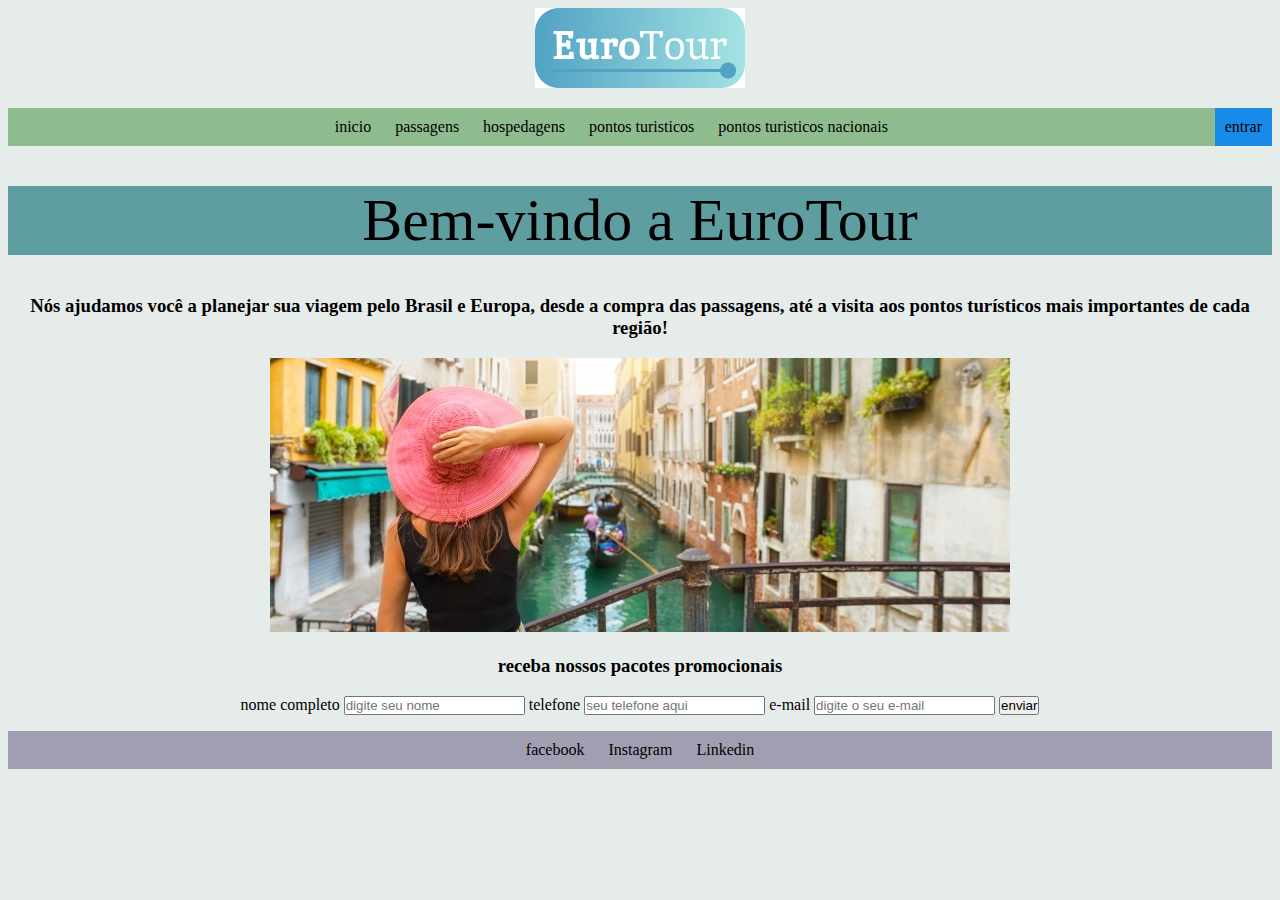
<file: nova aula/index.html>
<!DOCTYPE html>
<html lang="en">
    <head>
        <meta charset="UTF-8">
        <meta http-equiv="X-UA-Compatible" content="IE=edge">
        <meta name="viewport" content="width=device-width, initial-scale=1.0">
        <link rel="stylesheet" href="teste.css">
        <title>Eurotour home</title>
</head>
<body>
    <header>
        <a href="index.html">
        <img src="/nova aula/imagens/eurotour-logo-cor.png" alt="logo da eurotour em azul e branco">
        </a>
        <nav id="menu-h">
          <ul >
            <li><a href="index.html">inicio</a></li>
            <li><a href="passagens.html"> passagens</a></li>
            <li><a href="hospedagens.html">hospedagens</a></li>
            <li><a href="pontosturisticos.html">pontos turisticos</a></li>
            <li><a href="pontosturisticosnacionais.html">pontos turisticos nacionais</a></li>
            <li><a href="entrar.html">entrar</a></li>
          </ul>
        </nav> 
    </header>
  <main>
    <h1>Bem-vindo a EuroTour</h1>
    <section>
      <p><h3> Nós ajudamos você a planejar sua viagem pelo Brasil e Europa, desde a compra das passagens, até a visita aos pontos turísticos mais importantes de cada região!</h3></p>
    </section>
  </main>
  
  <footer>
    <img src="/nova aula/imagens/turismo-europa-viagem.jpg" alt="imagem de turista e veneza">
    
    <h3>receba nossos pacotes promocionais</h3> 
    <form action="">
    <label for="username">nome completo</label>
    <input placeholder="digite seu nome" type="text" id="username" name="username">

    <label for="telefone">telefone</label>
    <input placeholder="seu telefone aqui" type="number" id="telefone" name="telefone">

    <label for="email">e-mail</label>
    <input placeholder="digite o seu e-mail" type="text" id="email" name="email">
    <button>enviar</button>

   </form>
   <nav id="redes-s">
    <ul >
      <li><a target="_blank" href= https://www.facebook.com>facebook</a></li>
      <li><a target="_blank" href= https://www.instagram.com/>Instagram</a></li>
      <li><a target="_blank" href= https://www.linkedin.com>Linkedin</a></li>
    </ul>
   </nav> 
  </footer>
</body>
</html>
</file>
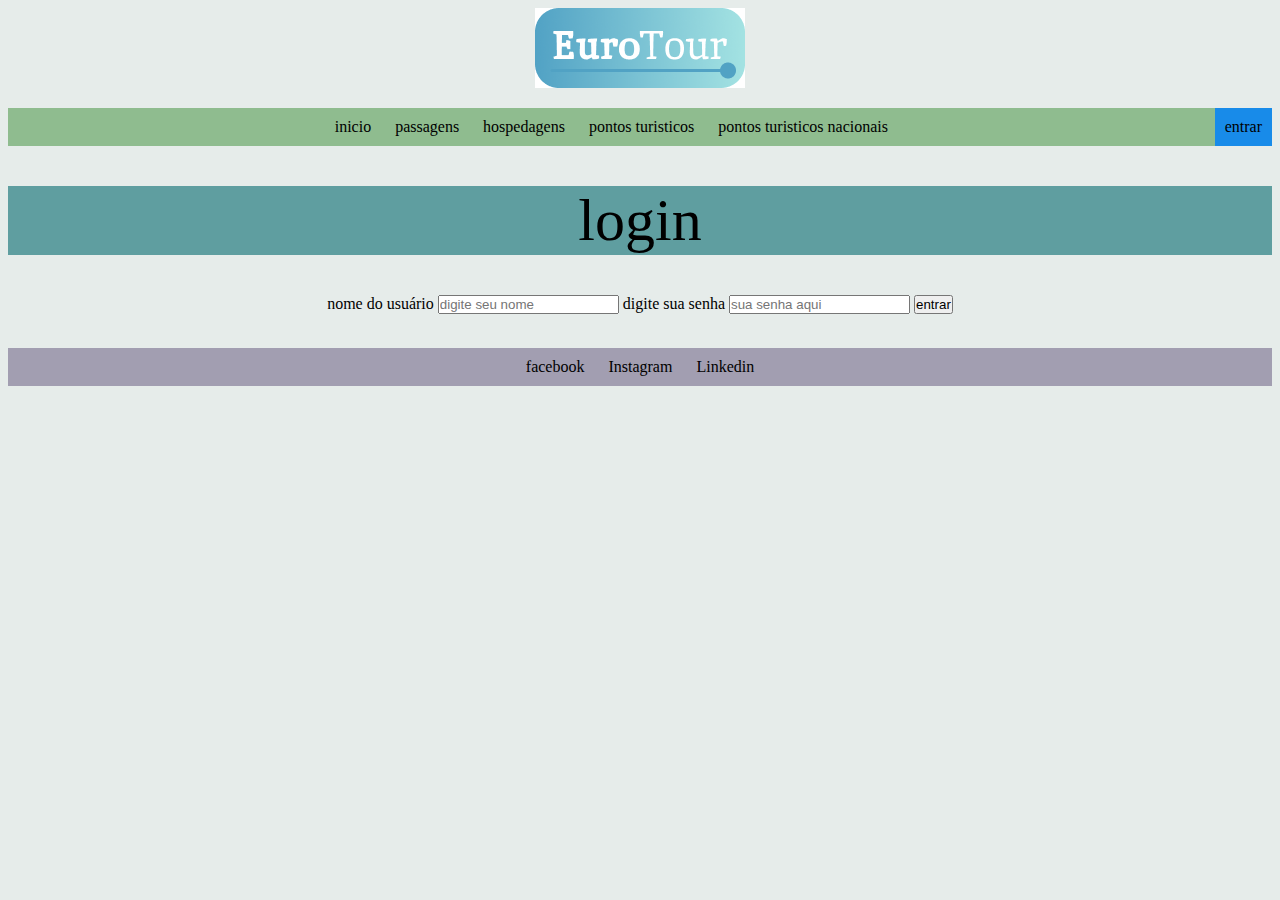
<file: nova aula/entrar.html>
<!DOCTYPE html>
<html lang="en">
<head>
    <meta charset="UTF-8">
    <meta name="viewport" content="width=device-width, initial-scale=1.0">
    <link rel="stylesheet" href="teste.css">
    <title>Document</title>
</head>
<body>
        <header>
            <a href="index.html">
            <img src="/nova aula/imagens/eurotour-logo-cor.png" alt="logo da eurotour em azul e branco">
            </a>
            <nav id="menu-h">
              <ul >
                <li><a href="index.html">inicio</a></li>
                <li><a href="passagens.html"> passagens</a></li>
                <li><a href="hospedagens.html">hospedagens</a></li>
                <li><a href="pontosturisticos.html">pontos turisticos</a></li>
                <li><a href="pontosturisticosnacionais.html">pontos turisticos nacionais</a></li>
                <li><a href="entrar.html">entrar</a></li>
              </ul>
            </nav> 
        </header>
    </a>    
    <h1>login</h1> 
   <form action="">
    <label for="username">nome do usuário</label>
    <input placeholder="digite seu nome" type="text" id="username" name="username">

    <label for="senha">digite sua senha</label>
    <input placeholder="sua senha aqui" type="password" id="senha" name="senha">
    <button>entrar</button>

   </form>
   <br>

   <footer>
    <nav id="redes-s">
        <ul >
          <li><a target="_blank" href= https://www.facebook.com>facebook</a></li>
          <li><a target="_blank" href= https://www.instagram.com/>Instagram</a></li>
          <li><a target="_blank" href= https://www.linkedin.com>Linkedin</a></li>
        </ul>
       </nav>
   </footer>
</body>
</html>
</file>
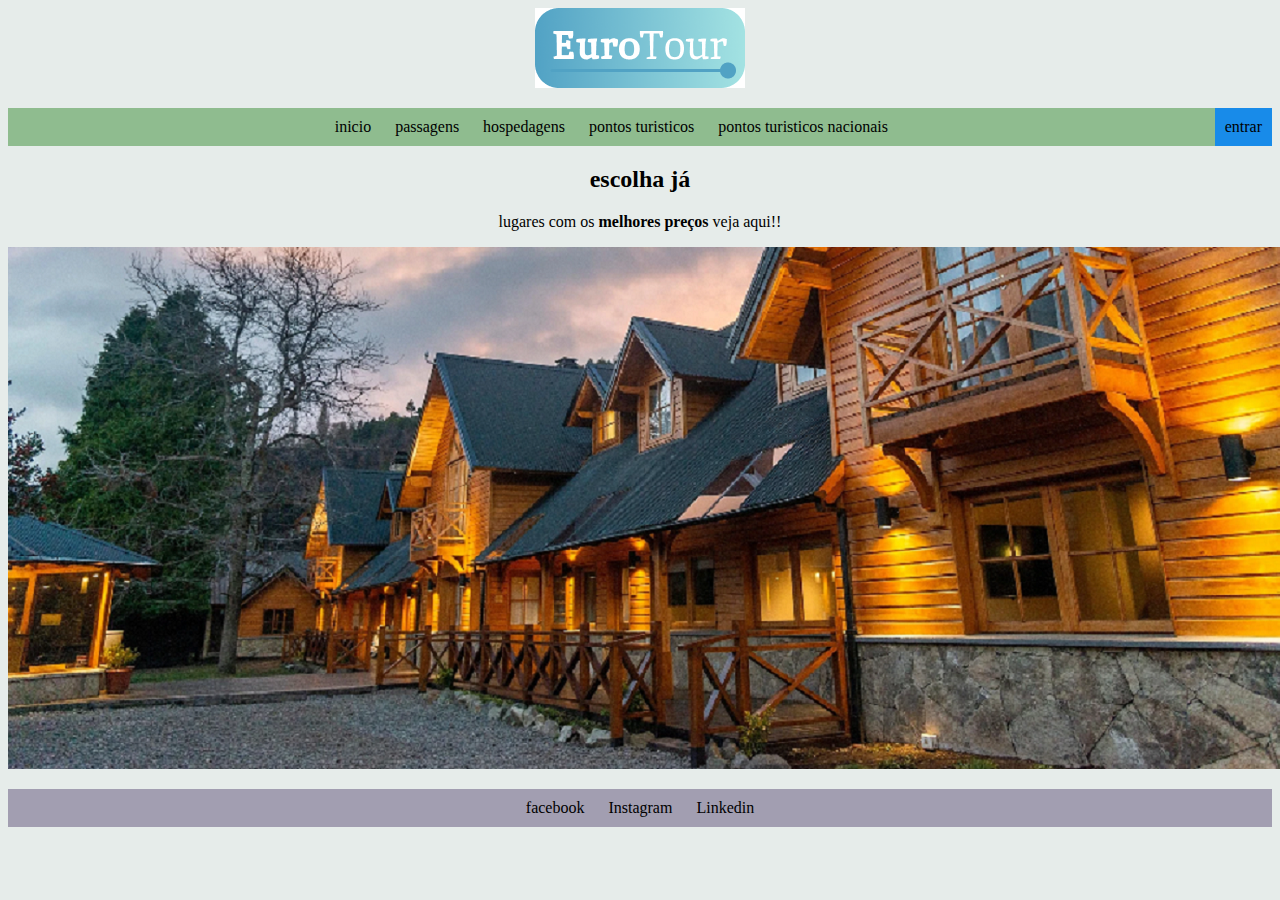
<file: nova aula/hospedagens.html>
<!DOCTYPE html>
<html lang="en">
<head>
    <meta charset="UTF-8">
    <meta name="viewport" content="width=device-width, initial-scale=1.0">
    <link rel="stylesheet" href="teste.css">
    <title>EuroTour hospedagens</title>
</head>
<body>
    <header>
        <a href="index.html">
        <img src="/nova aula/imagens/eurotour-logo-cor.png" alt="logo da eurotour em azul e branco">
        </a>
        <nav id="menu-h">
          <ul >
            <li><a href="index.html">inicio</a></li>
            <li><a href="passagens.html"> passagens</a></li>
            <li><a href="hospedagens.html">hospedagens</a></li>
            <li><a href="pontosturisticos.html">pontos turisticos</a></li>
            <li><a href="pontosturisticosnacionais.html">pontos turisticos nacionais</a></li>
            <li><a href="entrar.html">entrar</a></li>
          </ul>
        </nav> 
    </header>
    <h2>escolha já</h2>
    <p>lugares com os 
        <strong>
            melhores preços
        </strong>
        veja aqui!!
    </p>
    <img src="/nova aula/imagens/hospedagem.png" alt="hospedagens">
    
  <footer>
    <nav id="redes-s">
        <ul >
          <li><a target="_blank" href= https://www.facebook.com>facebook</a></li>
          <li><a target="_blank" href= https://www.instagram.com/>Instagram</a></li>
          <li><a target="_blank" href= https://www.linkedin.com>Linkedin</a></li>
        </ul>
       </nav>
  </footer>
</body>
</html>
</file>
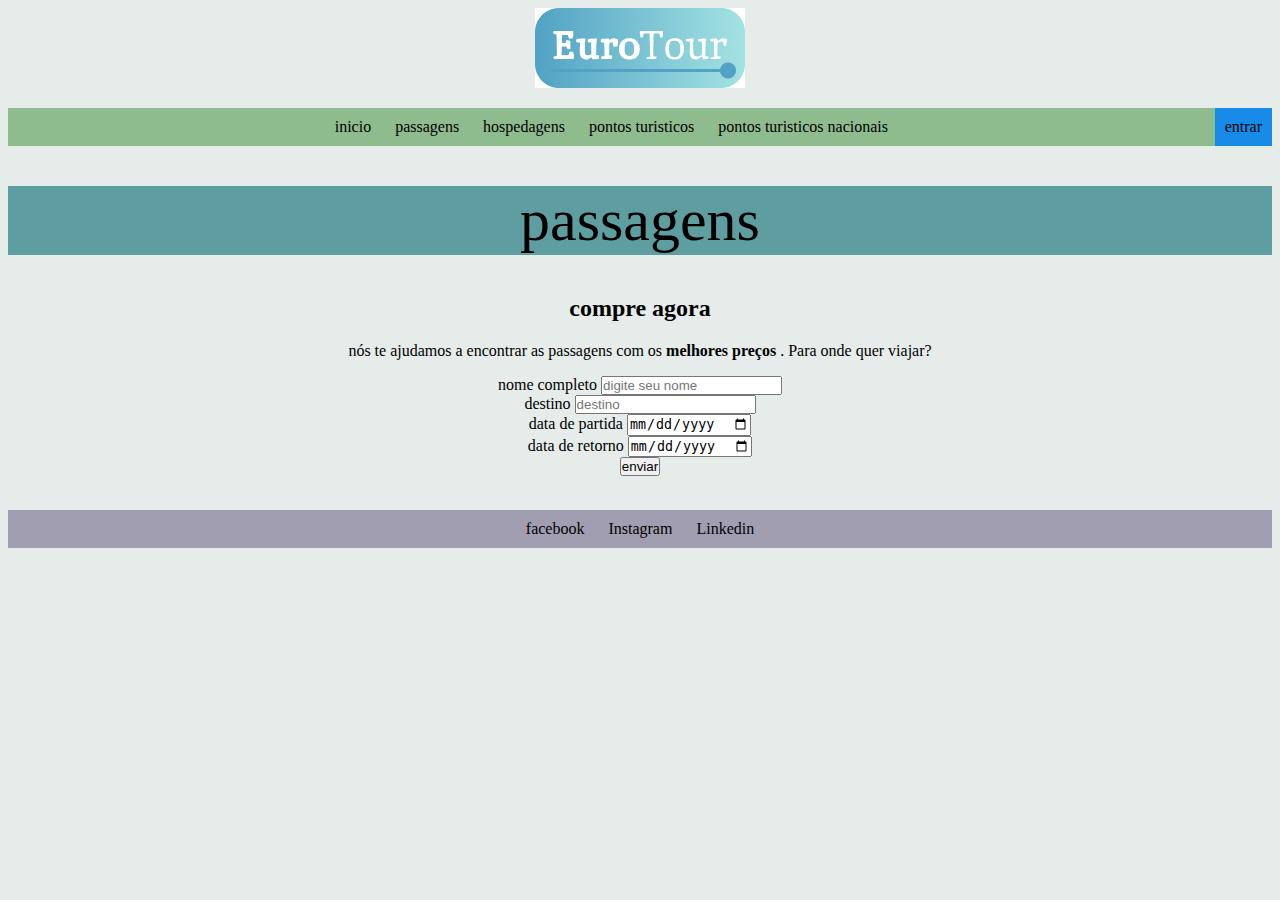
<file: nova aula/passagens.html>
<!DOCTYPE html>
<html lang="en">
<head>
    <meta charset="UTF-8">
    <meta name="viewport" content="width=device-width, initial-scale=1.0">
    <link rel="stylesheet" href="teste.css">
    <title>EuroTour passagens</title>
</head>
<body>
    <header>
        <a href="index.html">
        <img src="/nova aula/imagens/eurotour-logo-cor.png" alt="logo da eurotour em azul e branco">
        </a>
        <nav id="menu-h">
          <ul >
            <li><a href="index.html">inicio</a></li>
            <li><a href="passagens.html"> passagens</a></li>
            <li><a href="hospedagens.html">hospedagens</a></li>
            <li><a href="pontosturisticos.html">pontos turisticos</a></li>
            <li><a href="pontosturisticosnacionais.html">pontos turisticos nacionais</a></li>
            <li><a href="entrar.html">entrar</a></li>
          </ul>
        </nav> 
    </header>
    <h1>passagens</h1>
    <h2>compre agora</h2>
    <p>nós te ajudamos a encontrar as passagens com os 
        <strong>
            melhores preços
        </strong>. 
        Para onde quer viajar? 
    </p>
    <form action="">
          <label for="username">nome completo</label>
          <input placeholder="digite seu nome" type="text" id="username" name="username">
          <br>

          <label for="destino">destino</label>
          <input placeholder="destino" type="text" id="destino" name="destino">
          <br>

          <label for="data de partida">data de partida</label>
          <input placeholder="data de partida" type="date" id="data de partida" name="data de partida">
          <br>

          <label for="data de retorno">data de retorno</label>
          <input placeholder="data de retorno" type="date" id="data de retorno" name="data de retorno">
          <br>
          

        <button>enviar</button>
    
    </form>
    <br>

   <footer>
    <nav id="redes-s">
        <ul >
          <li><a target="_blank" href= https://www.facebook.com>facebook</a></li>
          <li><a target="_blank" href= https://www.instagram.com/>Instagram</a></li>
          <li><a target="_blank" href= https://www.linkedin.com>Linkedin</a></li>
        </ul>
    </nav>
   </footer>
   
  
</body>
</html>
</file>
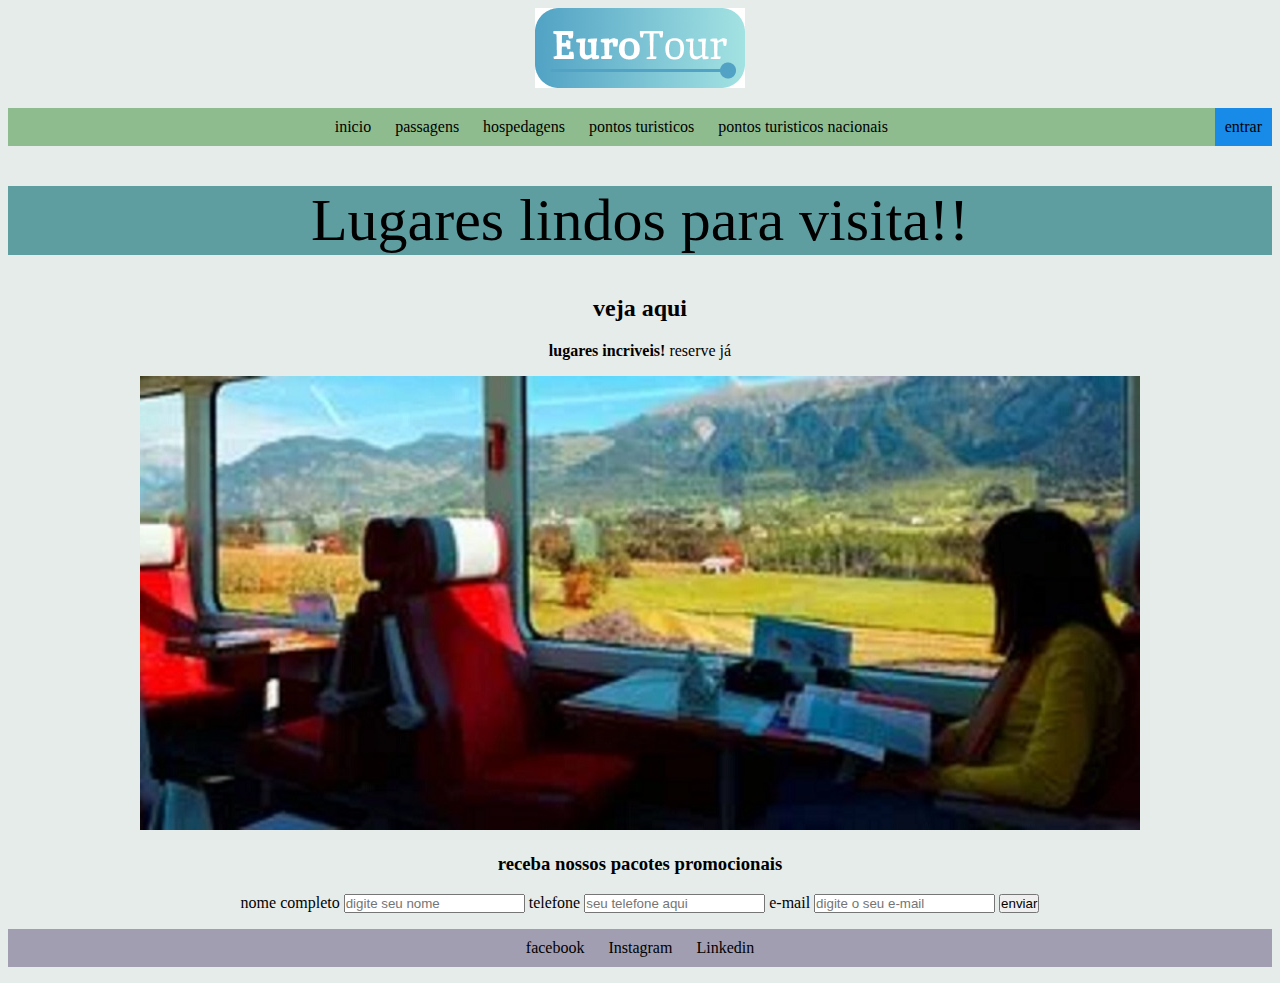
<file: nova aula/pontosturisticos.html>
<!DOCTYPE html>
<html lang="en">
<head>
    <meta charset="UTF-8">
    <meta name="viewport" content="width=device-width, initial-scale=1.0">
    <link rel="stylesheet" href="teste.css">
    <title>EuroTour pontos turísticos</title>
</head>
<body>
    <header>
        <a href="index.html">
        <img src="/nova aula/imagens/eurotour-logo-cor.png" alt="logo da eurotour em azul e branco">
        </a>
        <nav id="menu-h">
          <ul >
            <li><a href="index.html">inicio</a></li>
            <li><a href="passagens.html"> passagens</a></li>
            <li><a href="hospedagens.html">hospedagens</a></li>
            <li><a href="pontosturisticos.html">pontos turisticos</a></li>
            <li><a href="pontosturisticosnacionais.html">pontos turisticos nacionais</a></li>
            <li><a href="entrar.html">entrar</a></li>
          </ul>
        </nav> 
    </header>

    <h1>Lugares lindos para visita!!</h1>
    <h2>veja aqui</h2>
    <p>
        <strong>
            lugares incriveis!
        </strong>
        reserve já
    </p>
    <img src="/nova aula/imagens/63784_shutterstock-751719448-glaciar-express.webp" alt="imagem passeio de trem">

    <footer>
        
        <h3>receba nossos pacotes promocionais</h3> 
        <form action="">
        <label for="username">nome completo</label>
        <input placeholder="digite seu nome" type="text" id="username" name="username">
    
        <label for="telefone">telefone</label>
        <input placeholder="seu telefone aqui" type="number" id="telefone" name="telefone">
    
        <label for="email">e-mail</label>
        <input placeholder="digite o seu e-mail" type="text" id="email" name="email">
        <button>enviar</button>
    
       </form>
       <nav id="redes-s">
        <ul >
          <li><a target="_blank" href= https://www.facebook.com>facebook</a></li>
          <li><a target="_blank" href= https://www.instagram.com/>Instagram</a></li>
          <li><a target="_blank" href= https://www.linkedin.com>Linkedin</a></li>
        </ul>
       </nav> 
      </footer>

</body>
</html>
</file>
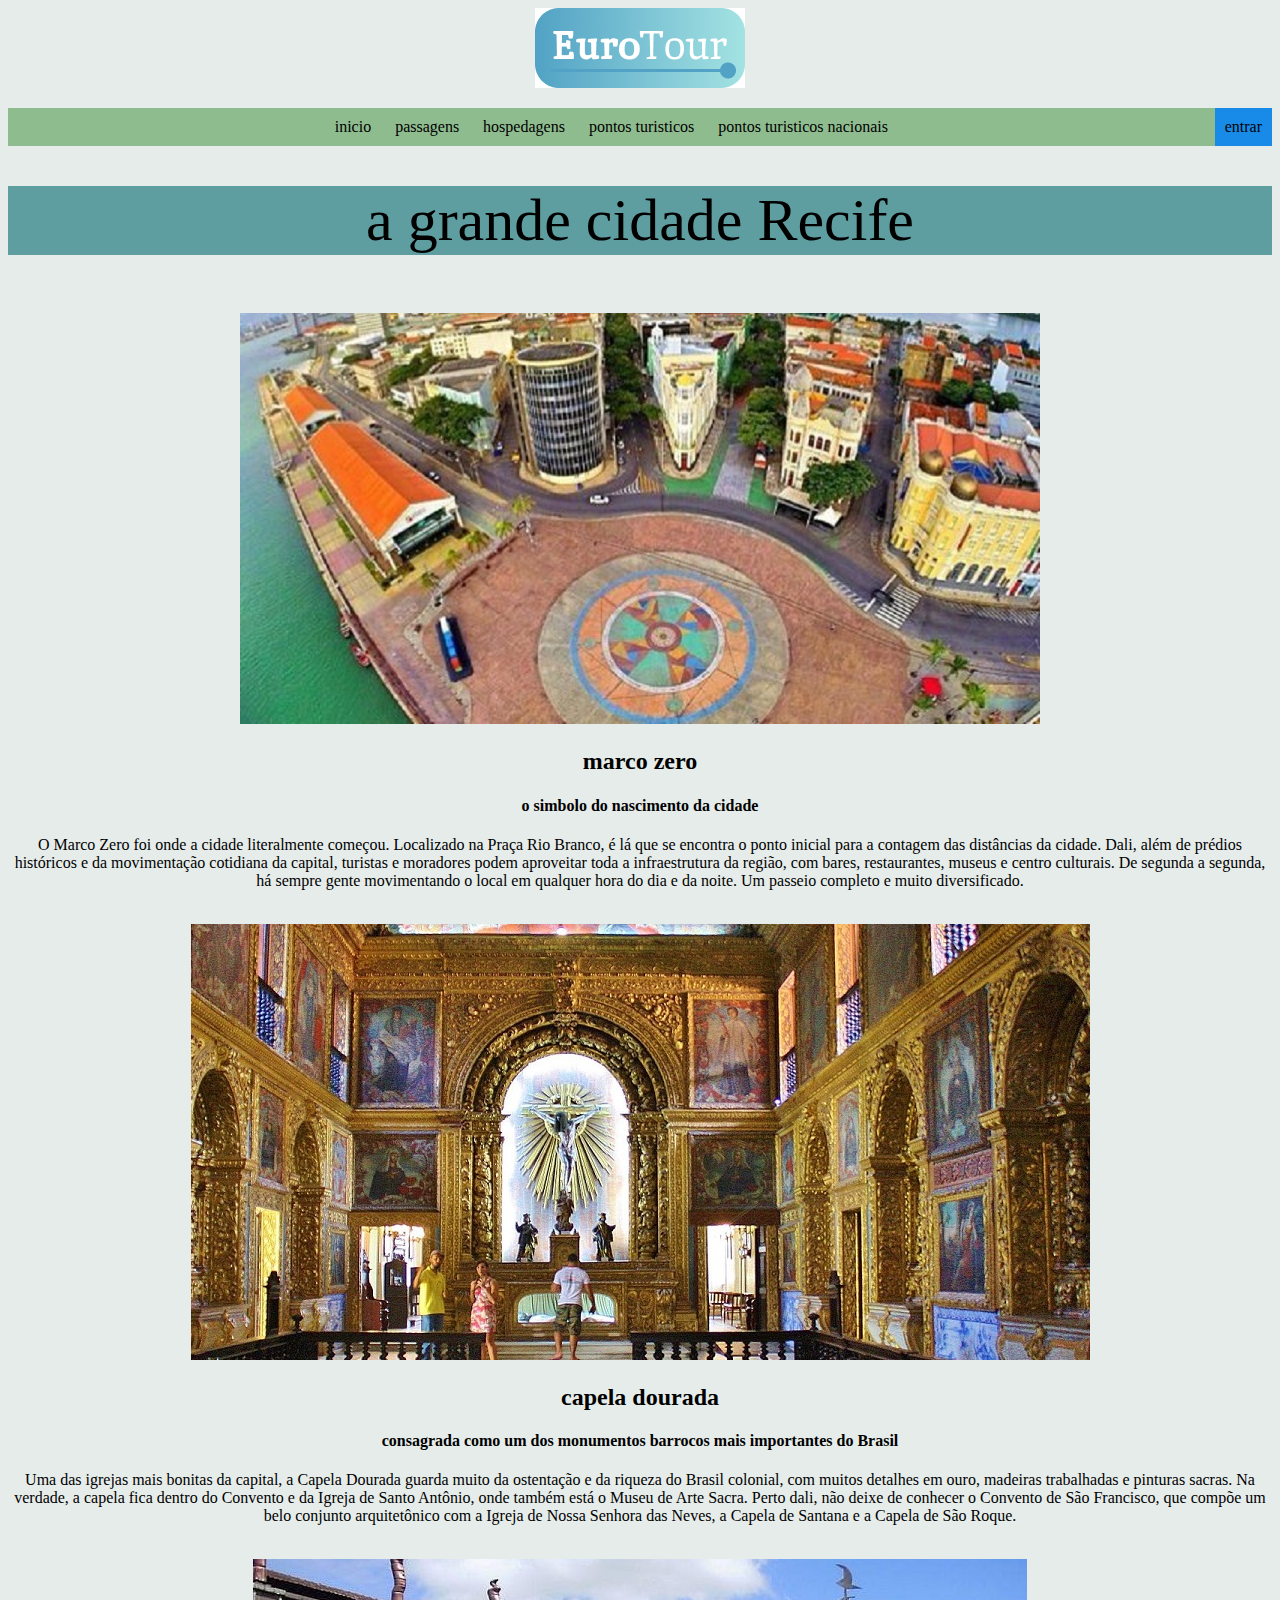
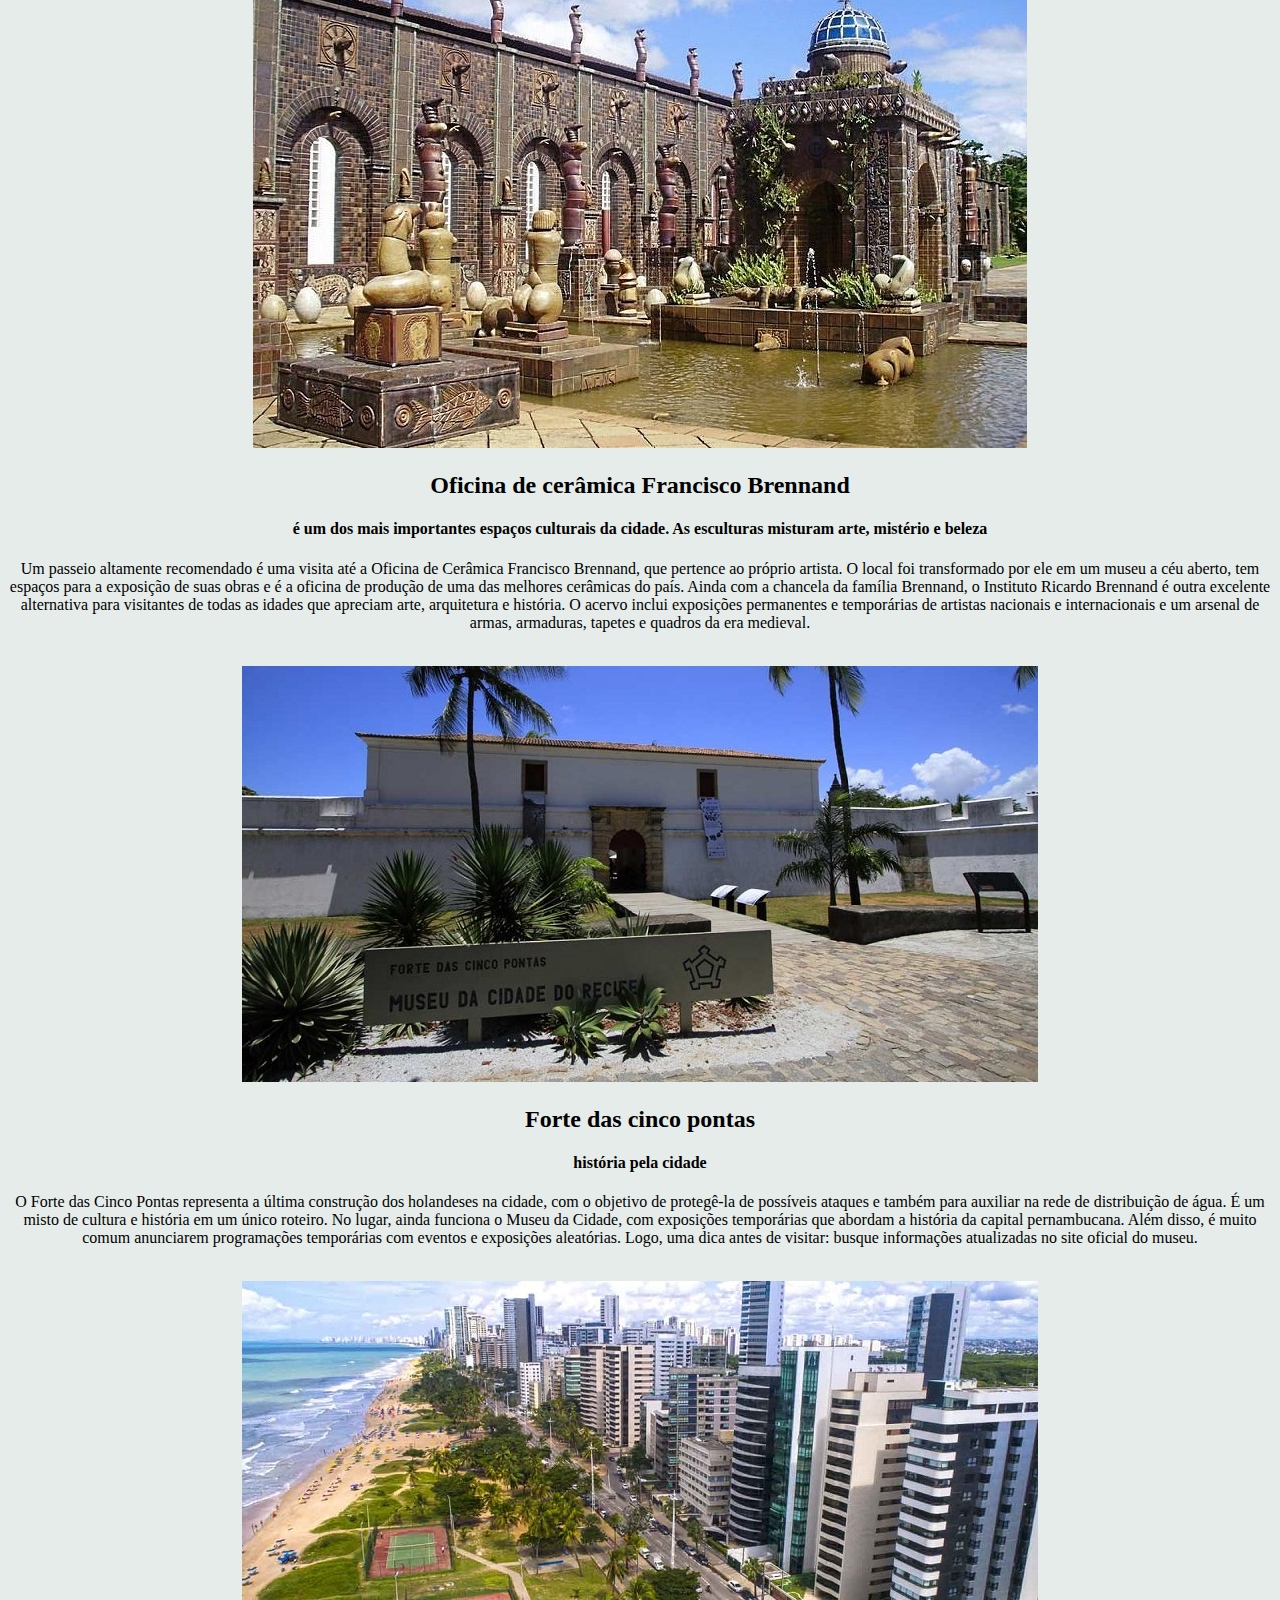
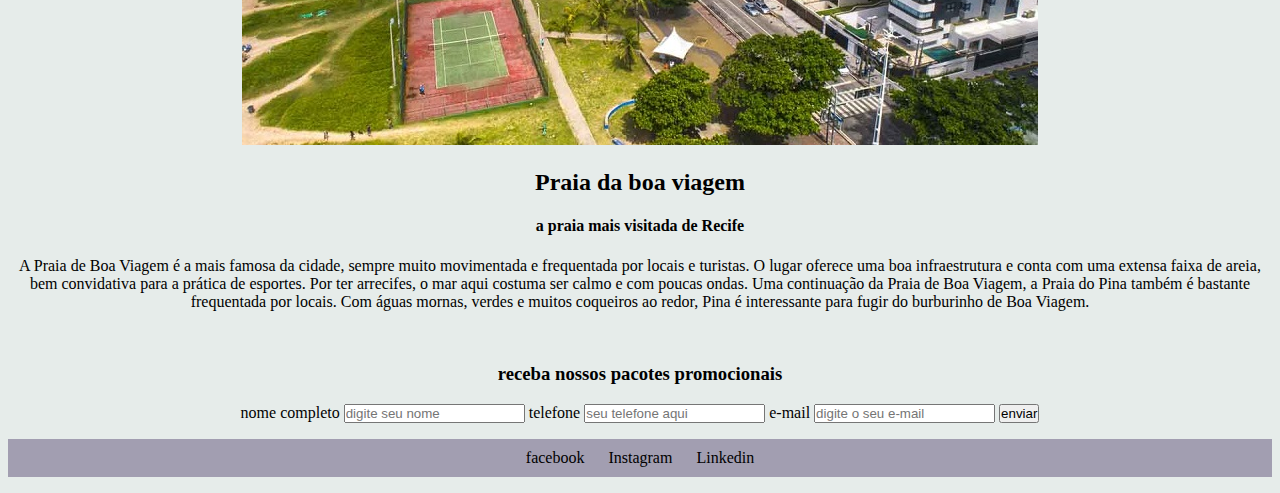
<file: nova aula/pontosturisticosnacionais.html>
<!DOCTYPE html>
<html lang="en">
<head>
    <meta charset="UTF-8">
    <meta name="viewport" content="width=device-width, initial-scale=1.0">
    <link rel="stylesheet" href="teste.css">
    <title>Document</title>
</head>
<body>
    <main>
        <header>
            <a href="index.html">
            <img src="/nova aula/imagens/eurotour-logo-cor.png" alt="logo da eurotour em azul e branco">
            </a>
            <nav id="menu-h">
              <ul >
                <li><a href="index.html">inicio</a></li>
                <li><a href="passagens.html"> passagens</a></li>
                <li><a href="hospedagens.html">hospedagens</a></li>
                <li><a href="pontosturisticos.html">pontos turisticos</a></li>
                <li><a href="pontosturisticosnacionais.html">pontos turisticos nacionais</a></li>
                <li><a href="entrar.html">entrar</a></li>
              </ul>
            </nav> 
        </header>

        <h1>a grande cidade Recife</h1>
        <br>
        <img src="/nova aula/imagens/marco zero.jpg" alt="foto do marco zero em recife">
        <h2>marco zero</h2>
        <h4><strong>o simbolo do nascimento da cidade</strong></h4>
        <p>
            O Marco Zero foi onde a cidade literalmente começou. 
            Localizado na Praça Rio Branco, é lá que se encontra o ponto inicial para a contagem das distâncias da cidade. 
            Dali, além de prédios históricos e da movimentação cotidiana da capital, 
            turistas e moradores podem aproveitar toda a infraestrutura da região, com bares, restaurantes, museus e centro culturais. 
            De segunda a segunda, há sempre gente movimentando o local em qualquer hora do dia e da noite. Um passeio completo e muito diversificado.
        </p>
        <br>
        
        <img src="/nova aula/imagens/capela dourada.jpg" alt="foto capela dourada em recife">
        <h2>capela dourada</h2>
        <h4><strong>consagrada como um dos monumentos barrocos mais importantes do Brasil</strong></h4>
        <p>
            Uma das igrejas mais bonitas da capital, a Capela Dourada guarda muito da ostentação e da riqueza do Brasil colonial, com muitos detalhes em ouro, 
            madeiras trabalhadas e pinturas sacras. Na verdade, a capela fica dentro do Convento e da Igreja de Santo Antônio, onde também está o Museu de Arte Sacra. 
            Perto dali, não deixe de conhecer o Convento de São Francisco, que compõe um belo conjunto arquitetônico com a Igreja de Nossa Senhora das Neves, 
            a Capela de Santana e a Capela de São Roque.
        </p>
        <br>
        
        <img src="/nova aula/imagens/oficina ceramica francisco brennand.jpg" alt="foto de oficina de ceramica Francisco Brennand em Recife">
        <h2>Oficina de cerâmica Francisco Brennand</h2>
        <h4><strong>é um dos mais importantes espaços culturais da cidade. As esculturas misturam arte, mistério e beleza</strong></h4>
        <p>
            Um passeio altamente recomendado é uma visita até a Oficina de Cerâmica Francisco Brennand, que pertence ao próprio artista. O local foi transformado por ele em um museu a céu aberto,
            tem espaços para a exposição de suas obras e é a oficina de produção de uma das melhores cerâmicas do país. 
            Ainda com a chancela da família Brennand, o Instituto Ricardo Brennand é outra excelente alternativa para visitantes de todas as idades que apreciam arte, arquitetura e história.
            O acervo inclui exposições permanentes e temporárias de artistas nacionais e internacionais e um arsenal de armas, armaduras, tapetes e quadros da era medieval.
        </p>
        <br>

        <img src="/nova aula/imagens/forte das cinco pontas.jpg" alt="foto forte das cinco pontas em Recife">
        <h2>Forte das cinco pontas</h2>
        <h4><strong>história pela cidade</strong></h4>
        <p>
            O Forte das Cinco Pontas representa a última construção dos holandeses na cidade, com o objetivo de protegê-la de possíveis ataques e também para auxiliar na rede de distribuição de água. 
            É um misto de cultura e história em um único roteiro. 
            No lugar, ainda funciona o Museu da Cidade, com exposições temporárias que abordam a história da capital pernambucana. Além disso, é muito comum anunciarem programações temporárias com eventos e exposições aleatórias. 
            Logo, uma dica antes de visitar: busque informações atualizadas no site oficial do museu.
        </p>
        <br>
        
        <img src="/nova aula/imagens/praia de boa viagem.jpg" alt="foto praia da boa viagem em Recife">
        <h2>Praia da boa viagem</h2>
        <h4><strong>a praia mais visitada de Recife</strong></h4>
        <p>
            A Praia de Boa Viagem é a mais famosa da cidade, sempre muito movimentada e frequentada por locais e turistas. O lugar oferece uma boa infraestrutura e conta com uma extensa faixa de areia, bem convidativa para a prática de esportes. 
            Por ter arrecifes, o mar aqui costuma ser calmo e com poucas ondas. Uma continuação da Praia de Boa Viagem, a Praia do Pina também é bastante frequentada por locais. Com águas mornas, verdes e muitos coqueiros ao redor, 
            Pina é interessante para fugir do burburinho de Boa Viagem.

        </p>
        <br>
    </main>
    
    <footer>
        
        <h3>receba nossos pacotes promocionais</h3> 
        <form action="">
        <label for="username">nome completo</label>
        <input placeholder="digite seu nome" type="text" id="username" name="username">
    
        <label for="telefone">telefone</label>
        <input placeholder="seu telefone aqui" type="number" id="telefone" name="telefone">
    
        <label for="email">e-mail</label>
        <input placeholder="digite o seu e-mail" type="text" id="email" name="email">
        <button>enviar</button>
    
       </form>
       <nav id="redes-s">
        <ul >
          <li><a target="_blank" href= https://www.facebook.com>facebook</a></li>
          <li><a target="_blank" href= https://www.instagram.com/>Instagram</a></li>
          <li><a target="_blank" href= https://www.linkedin.com>Linkedin</a></li>
        </ul>
       </nav> 
      </footer>

</body>
</html>
</file>
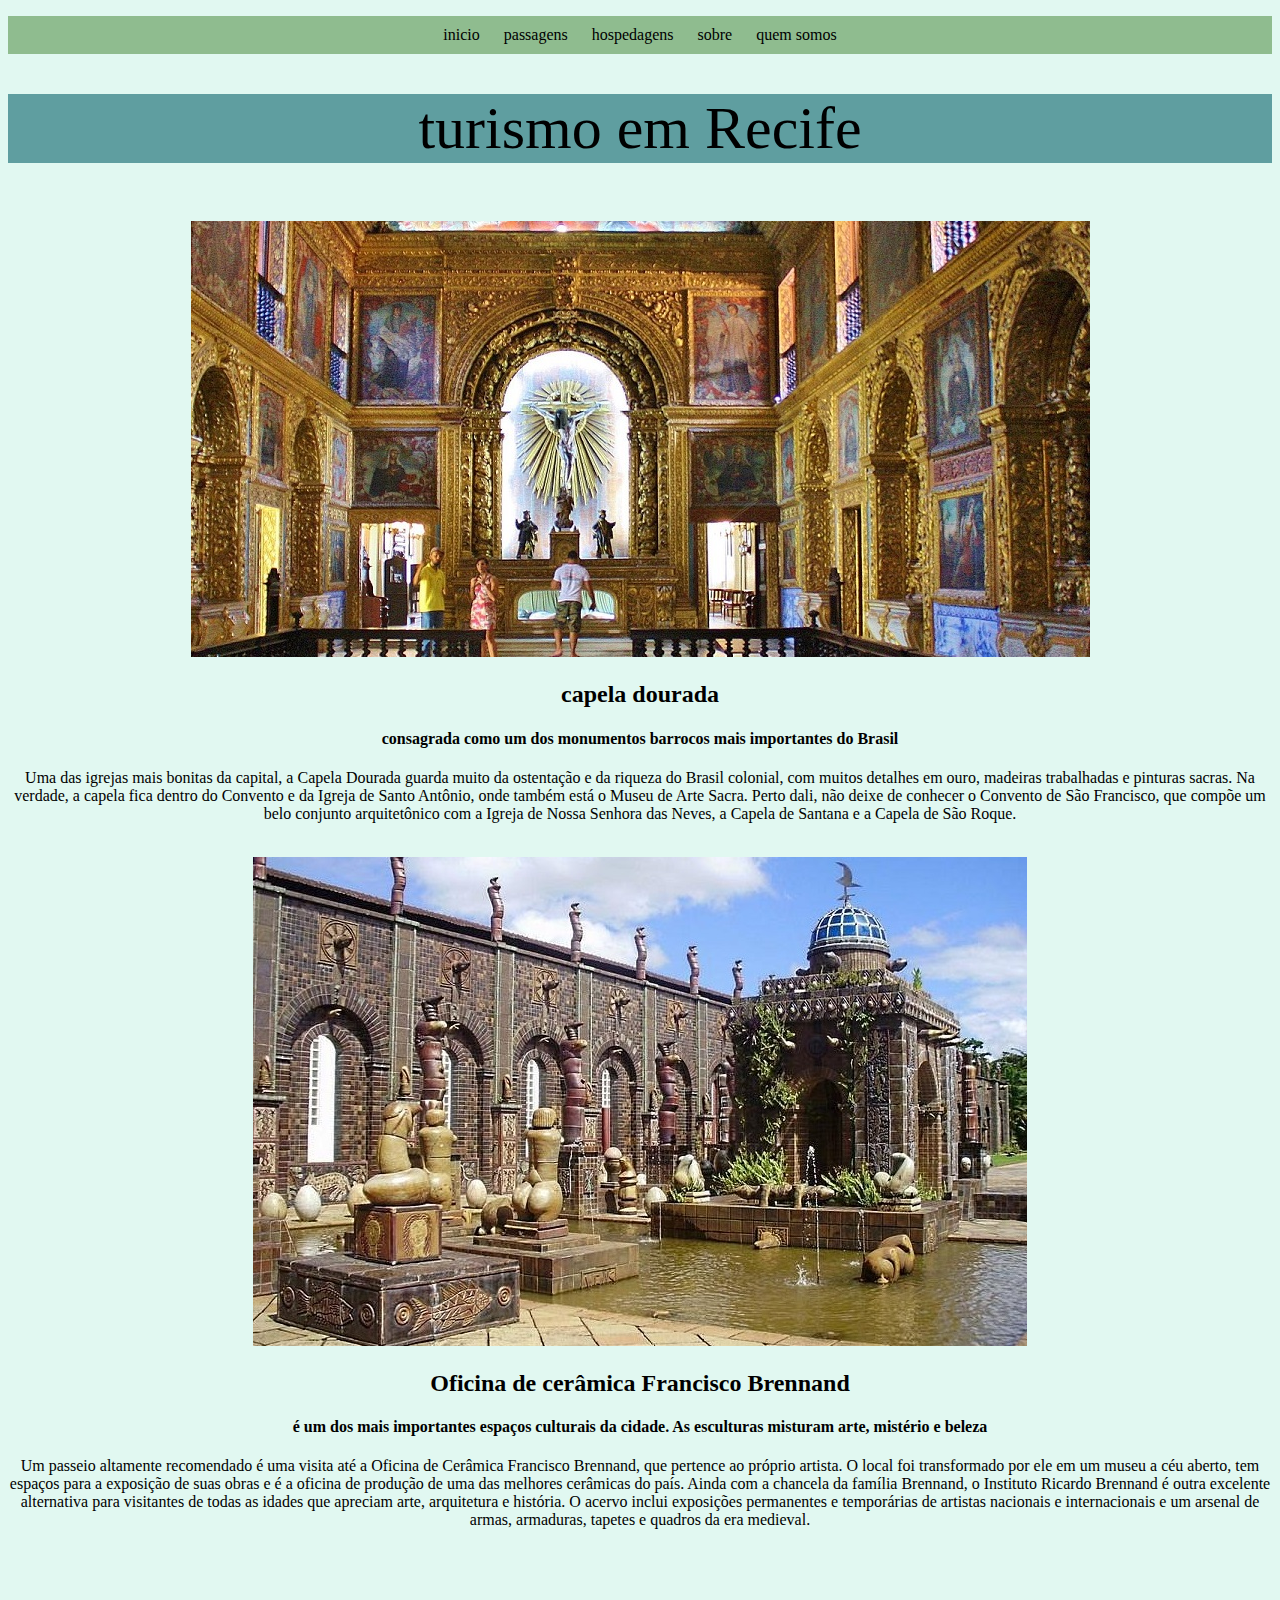
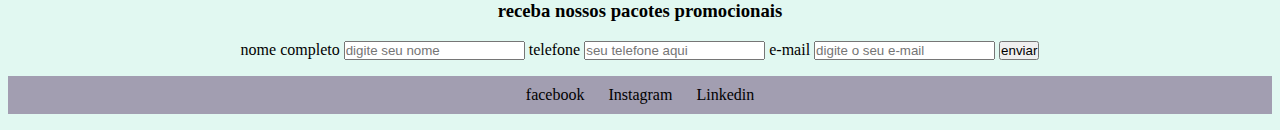
<file: projetoaula/outrospontos.html>
<!DOCTYPE html>
<html lang="en">
<head>
    <meta charset="UTF-8">
    <meta name="viewport" content="width=device-width, initial-scale=1.0">
    <link rel="stylesheet" href="recife.css">
    <title>Document</title>
</head>
<body>
    <main>
        <header>
            <nav id="menu-h">
              <ul >
                <li><a href="recife.html">inicio</a></li>
                <li><a target="_blank" href="passagens.html">passagens</a></li>
                <li><a target="_blank" href="hospedagens.html">hospedagens</a></li>
                <li><a target="_blank" href="sobre.html">sobre</a></li>
                <li><a target="_blank" href="quemsomos.html">quem somos</a></li>
            </ul>
            </nav> 
        </header>
        <h1>turismo em Recife</h1>
        <br>
        <img src="/projetoaula/imagens recife/capela dourada.jpg" alt="foto capela dourada em recife">
        <h2>capela dourada</h2>
        <h4><strong>consagrada como um dos monumentos barrocos mais importantes do Brasil</strong></h4>
        <p>
            Uma das igrejas mais bonitas da capital, a Capela Dourada guarda muito da ostentação e da riqueza do Brasil colonial, com muitos detalhes em ouro, 
            madeiras trabalhadas e pinturas sacras. Na verdade, a capela fica dentro do Convento e da Igreja de Santo Antônio, onde também está o Museu de Arte Sacra. 
            Perto dali, não deixe de conhecer o Convento de São Francisco, que compõe um belo conjunto arquitetônico com a Igreja de Nossa Senhora das Neves, 
            a Capela de Santana e a Capela de São Roque.
        </p>
        <br>
        
        <img src="/projetoaula/imagens recife/oficina ceramica francisco brennand.jpg" alt="foto de oficina de ceramica Francisco Brennand em Recife">
        <h2>Oficina de cerâmica Francisco Brennand</h2>
        <h4><strong>é um dos mais importantes espaços culturais da cidade. As esculturas misturam arte, mistério e beleza</strong></h4>
        <p>
            Um passeio altamente recomendado é uma visita até a Oficina de Cerâmica Francisco Brennand, que pertence ao próprio artista. O local foi transformado por ele em um museu a céu aberto,
            tem espaços para a exposição de suas obras e é a oficina de produção de uma das melhores cerâmicas do país. 
            Ainda com a chancela da família Brennand, o Instituto Ricardo Brennand é outra excelente alternativa para visitantes de todas as idades que apreciam arte, arquitetura e história.
            O acervo inclui exposições permanentes e temporárias de artistas nacionais e internacionais e um arsenal de armas, armaduras, tapetes e quadros da era medieval.
        </p>
        <br>
    </main>
    <br>
    
    <footer>
        
        <h3>receba nossos pacotes promocionais</h3> 
        <form action="">
        <label for="username">nome completo</label>
        <input placeholder="digite seu nome" type="text" id="username" name="username">
    
        <label for="telefone">telefone</label>
        <input placeholder="seu telefone aqui" type="number" id="telefone" name="telefone">
    
        <label for="email">e-mail</label>
        <input placeholder="digite o seu e-mail" type="text" id="email" name="email">
        <button>enviar</button>
    
       </form>
       <nav id="redes-s">
        <ul >
          <li><a target="_blank" href= https://www.facebook.com>facebook</a></li>
          <li><a target="_blank" href= https://www.instagram.com/>Instagram</a></li>
          <li><a target="_blank" href= https://www.linkedin.com>Linkedin</a></li>
        </ul>
       </nav> 
      </footer>

</body>
</html>
</file>
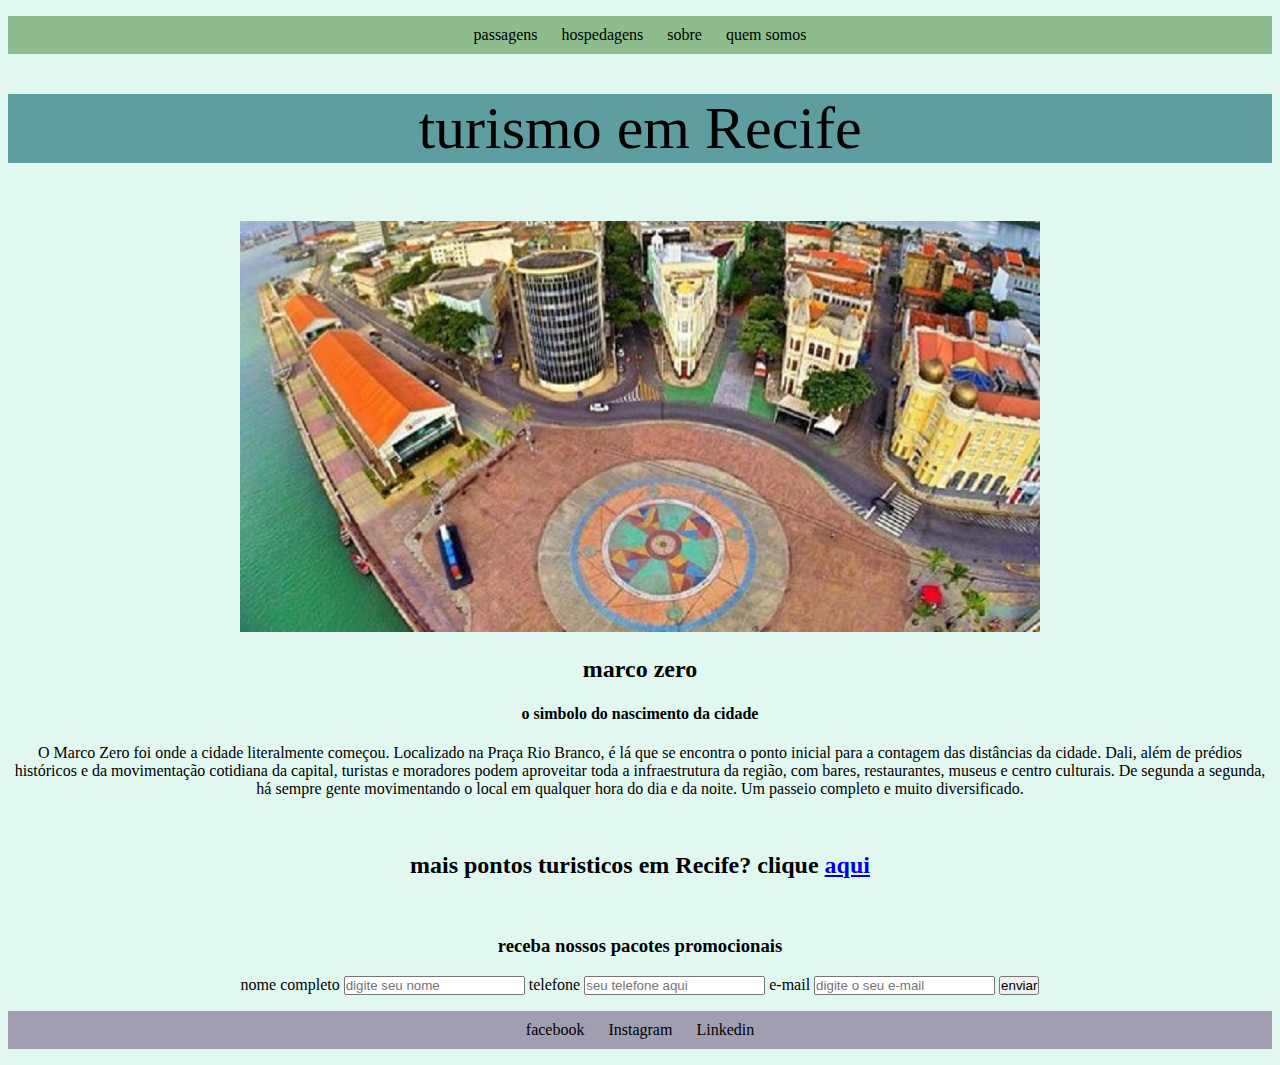
<file: projetoaula/recife.html>
<!DOCTYPE html>
<html lang="en">
<head>
    <meta charset="UTF-8">
    <meta name="viewport" content="width=device-width, initial-scale=1.0">
    <link rel="stylesheet" href="recife.css">
    <title>Document</title>
</head>
<body>
    <main>
        <header>
            <nav id="menu-h">
              <ul >
                <li><a target="_blank" href="passagens.html"> passagens</a></li>
                <li><a target="_blank" href="hospedagens.html">hospedagens</a></li>
                <li><a target="_blank" href="sobre.html">sobre</a></li>
                <li><a target="_blank" href="quemsomos.html">quem somos</a></li>
            </ul>
            </nav> 
        </header>
        <h1>turismo em Recife</h1>
        <br>
        <img src="/projetoaula/imagens recife/marco zero.jpg" alt="foto do marco zero em recife">
        <h2>marco zero</h2>
        <h4><strong>o simbolo do nascimento da cidade</strong></h4>
        <p>
            O Marco Zero foi onde a cidade literalmente começou. 
            Localizado na Praça Rio Branco, é lá que se encontra o ponto inicial para a contagem das distâncias da cidade. 
            Dali, além de prédios históricos e da movimentação cotidiana da capital, 
            turistas e moradores podem aproveitar toda a infraestrutura da região, com bares, restaurantes, museus e centro culturais. 
            De segunda a segunda, há sempre gente movimentando o local em qualquer hora do dia e da noite. Um passeio completo e muito diversificado.
        </p>
        <br>
    </main>
    
    <section>
        <h2>mais pontos turisticos em Recife? clique <A href="outrospontos.html">aqui</A></h2>
    </section>
    <br>
    
    <footer>
        
        <h3>receba nossos pacotes promocionais</h3> 
        <form action="">
        <label for="username">nome completo</label>
        <input placeholder="digite seu nome" type="text" id="username" name="username">
    
        <label for="telefone">telefone</label>
        <input placeholder="seu telefone aqui" type="number" id="telefone" name="telefone">
    
        <label for="email">e-mail</label>
        <input placeholder="digite o seu e-mail" type="text" id="email" name="email">
        <button>enviar</button>
    
       </form>
       <nav id="redes-s">
        <ul >
          <li><a target="_blank" href= https://www.facebook.com>facebook</a></li>
          <li><a target="_blank" href= https://www.instagram.com/>Instagram</a></li>
          <li><a target="_blank" href= https://www.linkedin.com>Linkedin</a></li>
        </ul>
       </nav> 
      </footer>

</body>
</html>
</file>
<file: nova aula/teste.css>
*{
    padding: 0;
    box-sizing: border-box;
}
#menu-h ul {
    list-style: none;
    padding: 0;
    background-color:darkseagreen ;
}

#menu-h ul li{
    display: inline;
}
#menu-h ul li a{
    color: black;
    padding: 10px;
    display: inline-block;
    text-decoration: none;
    transition: background .3a;
}

#menu-h ul li a:hover{
    background-color: rgb(186, 241, 186);
}
#menu-h ul li:last-child a {
    float: right;
    background-color: rgb(24, 139, 233);
}
#redes-s ul {
    list-style: none;
    padding: 0;
    background-color:rgb(162, 158, 177) ;
}

#redes-s ul li{
    display: inline;
}
#redes-s ul li a{
    color: black;
    padding: 10px;
    display: inline-block;
    text-decoration: none;
    transition: background .3a;
}

#redes-s ul li a:hover{
    background-color: rgb(190, 162, 209);
}

label {
    width: 80;
    display: inline-block;
}

h1 {
    color: blueviolet(0, 0, 255);
    background-color:cadetblue;
    font-weight: 100;
    font-size: 60px;
}

html {

    background-color:rgb(230, 236, 234);
    text-align: center;
}
</file>
<file: projetoaula/recife.css>
*{
    padding: 0;
    box-sizing: border-box;
}
#menu-h ul {
    list-style: none;
    padding: 0;
    background-color:darkseagreen ;
}

#menu-h ul li{
    display: inline;
}
#menu-h ul li a{
    color: black;
    padding: 10px;
    display: inline-block;
    text-decoration: none;
    transition: background .3a;
}

#menu-h ul li a:hover{
    background-color: rgb(186, 241, 186);
}
#redes-s ul {
    list-style: none;
    padding: 0;
    background-color:rgb(162, 158, 177) ;
}

#redes-s ul li{
    display: inline;
}
#redes-s ul li a{
    color: black;
    padding: 10px;
    display: inline-block;
    text-decoration: none;
    transition: background .3a;
}

#redes-s ul li a:hover{
    background-color: rgb(190, 162, 209);
}

label {
    width: 80;
    display: inline-block;
}

h1 {
    color: blueviolet(0, 0, 255);
    background-color:cadetblue;
    font-weight: 100;
    font-size: 60px;
}

html {

    background-color:rgb(225, 248, 241);
    text-align: center;
}
</file>
